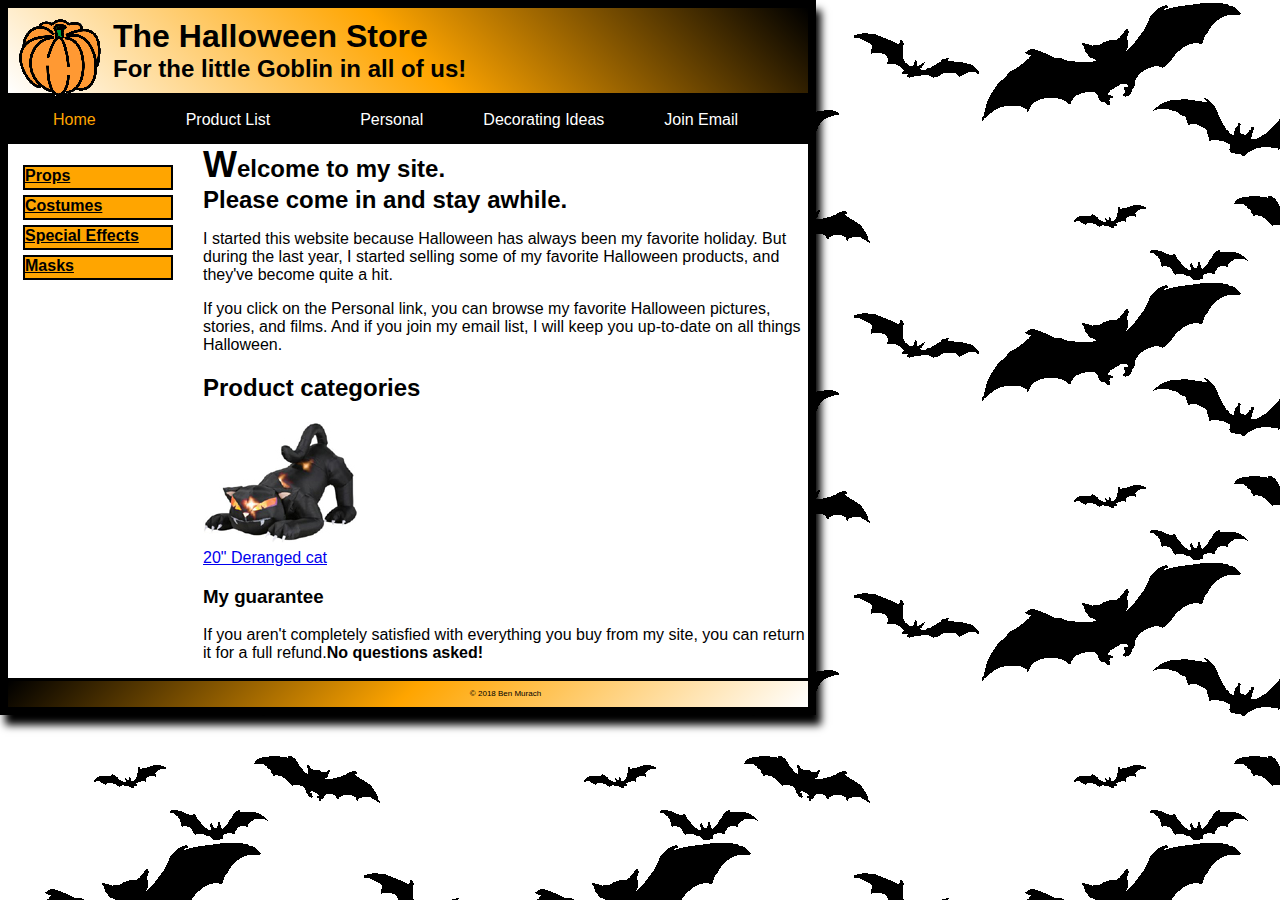
<file: index.html>
<!DOCTYPE html>

<html lang="en">
<header>
	<meta charset="utf-8" />
    <link rel="stylesheet" href="styles/main.css">
    <link rel="stylesheet" href="styles/normalize.css">
    
	<title>Halloween Store</title>
    
    <img src="images/pumpkin.gif" alt="a pumpkin">
    <h1>The Halloween Store</h1>
    <h2>For the little Goblin in all of us!</h2>
</header>


<body>
    <div class="navbar">
        <a class="active" href="index.html">Home</a>
        <a href="products/product%20list.html">Product List</a>
        <a href="#personal">Personal</a>
        <div class="dropdown">
            <button class="dropbtn">Decorating Ideas </button>
            <div class="dropdown-content">
                <a href="#">Outdoor</a>
                <a href="#">Indoor</a>
                <a href="#">Table</a>
                <a href="#">Treats</a>
            </div>
        </div>
        <a href="join">Join Email</a>
    </div>    
    
    <section>
        
    <nav>
        <ul>
        <li><a href="products/props.html" target="_blank">Props</a></li>
        <li><a href="products/costumes.html" target="_blank">Costumes</a></li>
        <li><a href="products/special.html" target="_blank">Special Effects</a></li>
        <li><a href="products/masks.html" target="_blank">Masks</a></li>
        </ul>
    </nav>
        
    <main>
    <h1 class="h1">Welcome to my site. </h1>
    <h1>Please come in and stay awhile.</h1>
    <p>I started this website because Halloween has always been my favorite holiday. But during the last year, I started selling some of my favorite Halloween products, and they've become quite a hit.</p>
    <p>If you click on the Personal link, you can browse my favorite Halloween pictures, stories, and films. And if you join my email list, I will keep you up-to-date on all things Halloween.</p>
    <h2>Product categories</h2>
    <a href="products/cat.html" target="_blank"><img src="images/cat1.jpg" alt="a cat" class="imgCat"></a>
    <a href="products/cat.html" target="_blank">20" Deranged cat</a>
    <h3>My guarantee</h3>
    <p>If you aren't completely satisfied with everything you buy from my site, you can return it for a full refund.<b>No questions asked!</b></p>
    </main>
        
    </section>
    
    <footer>
    <p>&#169; 2018 Ben Murach</p>
    </footer>
    
</body>

</html>
</file>
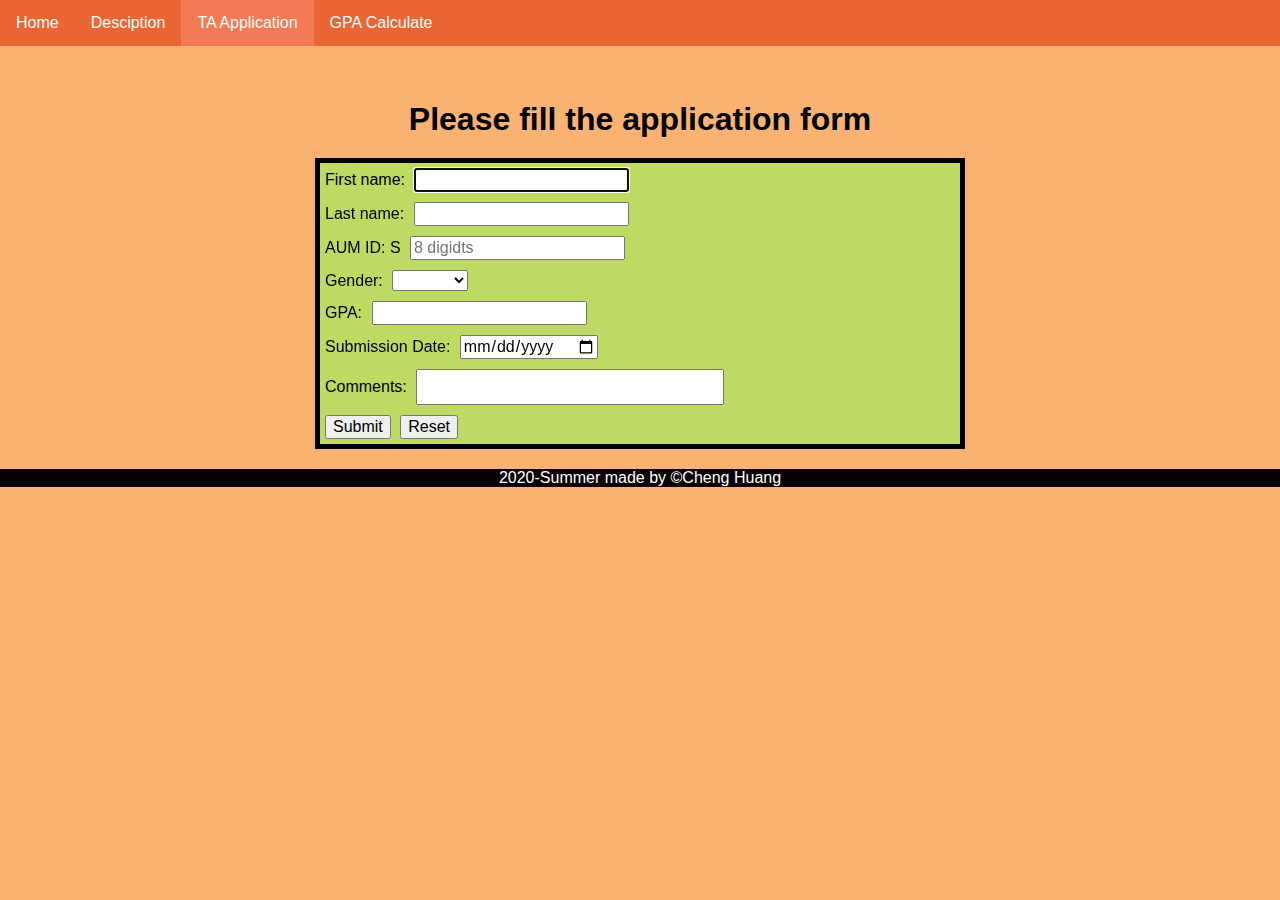
<file: Final/Application.html>
<!DOCTYPE html>
<html>
    <head>
        <meta charset="UTF-8">
        <link rel="stylesheet" href="style/normalize.css">
        <link rel="stylesheet" href="style/hdftr.css">
        <link rel="stylesheet" href="style/application.css">
        
        <title>Computer Science Department | AUM</title>
        
        <div class="navBar">
        <a href="Home.html">Home</a>
        <a href="Desciption.html">Desciption</a>
        <a class="active" href="Application.html">TA Application</a>
        <a href="GPA.html">GPA Calculate</a>
        </div> 
    
    </head>
    
    <body>
        <div style="padding:20px;margin-top:30px;height:10px;"></div>
        <h1>Please fill the application form</h1>
        
        <form name="myform" action="applicationForm.html" method="get">
        <label for="firstname">First name:</label>
        <input type="text" name="firstname" id="firstname" autofocus required><br>
        <label for="lastname">Last name:</label>
        <input type="text" name="lastname" id="lastname" required><br>
        <label for="id">AUM ID: S</label>
        <input type="text" name="id" id="id" placeholder="8 digidts" pattern="\d{8}" required><br>
        <label for="gender">Gender:</label>
        <select name="letter" id="letter">
            <option value="none"></option>
            <option value="male">Male</option>
            <option value="female">Female</option>
        </select><br>
        <label for="gpa">GPA:</label>
        <input type="text" name="gpa" id="gpa"  required><br>
        <label for="date">Submission Date:</label>
        <input type="date" name="date" id="date" required><br>
        <label for="comment">Comments:</label>
        <input type="text" name="comment" id="comment" required><br>

        <input type="submit" name="button" id="button" value="Submit">
        <input type="reset" name="reset" id="reset"> 
        </form>
    
    
    </body>
    
    <footer>
    <p>2020-Summer made by &#169;Cheng Huang </p>
    </footer>


</html>
</file>
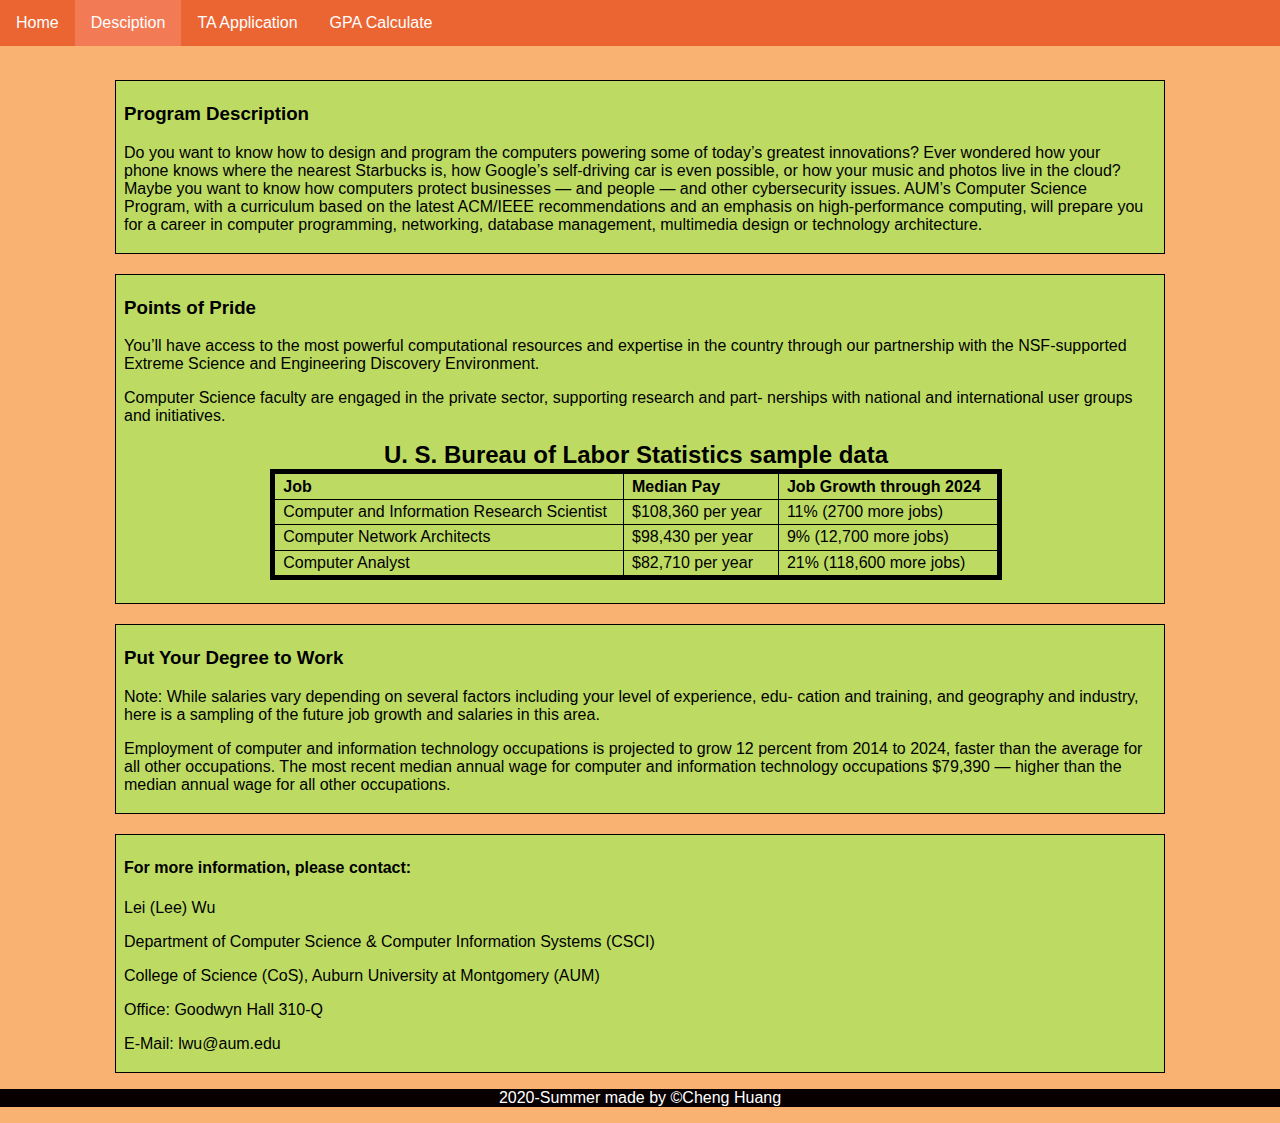
<file: Final/Desciption.html>
<!DOCTYPE html>
<html>
    <head>
        <meta charset="UTF-8">
        <link rel="stylesheet" href="style/normalize.css">
        <link rel="stylesheet" href="style/hdftr.css">
        <link rel="stylesheet" href="style/desciption.css">
        
        <title>Computer Science Department | AUM</title>
        
        <div class="navBar">
        <a href="Home.html">Home</a>
        <a class="active" href="Desciption.html">Desciption</a>
        <a href="Application.html">TA Application</a>
        <a href="GPA.html">GPA Calculate</a>
        </div> 
    
    </head>
    
    <body>
        <div style="padding:20px;margin-top:30px;height:10px;"></div>
        
        <div class="part1">
        <h3>Program Description</h3>
        <p>Do you want to know how to design and program the computers powering some of today’s greatest innovations? Ever wondered how your phone knows where the nearest Starbucks is, how Google’s self-driving car is even possible, or how your music and photos live in the cloud? Maybe you want to know how computers protect businesses — and people — and other cybersecurity issues. AUM’s Computer Science Program, with a curriculum based on the latest ACM/IEEE recommendations and an emphasis on high-performance computing, will prepare you for a career in computer programming, networking, database management, multimedia design or technology architecture.</p>
        </div>
        
        <div class="part2">
        <h3>Points of Pride</h3>
        <p>You’ll have access to the most powerful computational resources and expertise in the country through our partnership with the NSF-supported Extreme Science and Engineering Discovery Environment.</p>
        
        <p>Computer Science faculty are engaged in the private sector, supporting research and part- nerships with national and international user groups and initiatives.</p>
        
        <figcaption>U. S. Bureau of Labor Statistics sample data</figcaption>
        <table>
            <tbody>
                <thead>
                <tr>
                    <th>Job</th>
                    <th>Median Pay</th>
                    <th>Job Growth through 2024</th>
                </tr>
                </thead>
                
                <tr>
                    <td>Computer and Information Research Scientist</td>
                    <td>$108,360 per year</td>
                    <td>11% (2700 more jobs)</td>
                </tr>
                
                <tr>
                    <td>Computer Network Architects</td>
                    <td>$98,430 per year</td>
                    <td>9% (12,700 more jobs)</td>
                </tr>
                
                <tr>
                    <td>Computer Analyst</td>
                    <td>$82,710 per year</td>
                    <td>21% (118,600 more jobs)</td>
                </tr>
            </tbody>
        </table>
        </div>
        
        <div class="part3">
        <h3>Put Your Degree to Work</h3>
        <p>Note: While salaries vary depending on several factors including your level of experience, edu- cation and training, and geography and industry, here is a sampling of the future job growth and salaries in this area.</p>
        <p>Employment of computer and information technology occupations is projected to grow 12 percent from 2014 to 2024, faster than the average for all other occupations. The most recent median annual wage for computer and information technology occupations $79,390 — higher than the median annual wage for all other occupations.</p>
        </div>
        
        <div class="part4">
        <h4>For more information, please contact:</h4>
        <p>Lei (Lee) Wu</p>
        <p>Department of Computer Science & Computer Information Systems (CSCI)</p>
        <p>College of Science (CoS), Auburn University at Montgomery (AUM)</p>
        <p>Office: Goodwyn Hall 310-Q</p>
        <p>E-Mail: lwu@aum.edu</p>
        </div>
    </body>
    
    <footer>
    <p>2020-Summer made by &#169;Cheng Huang </p>
    </footer>


</html>
</file>
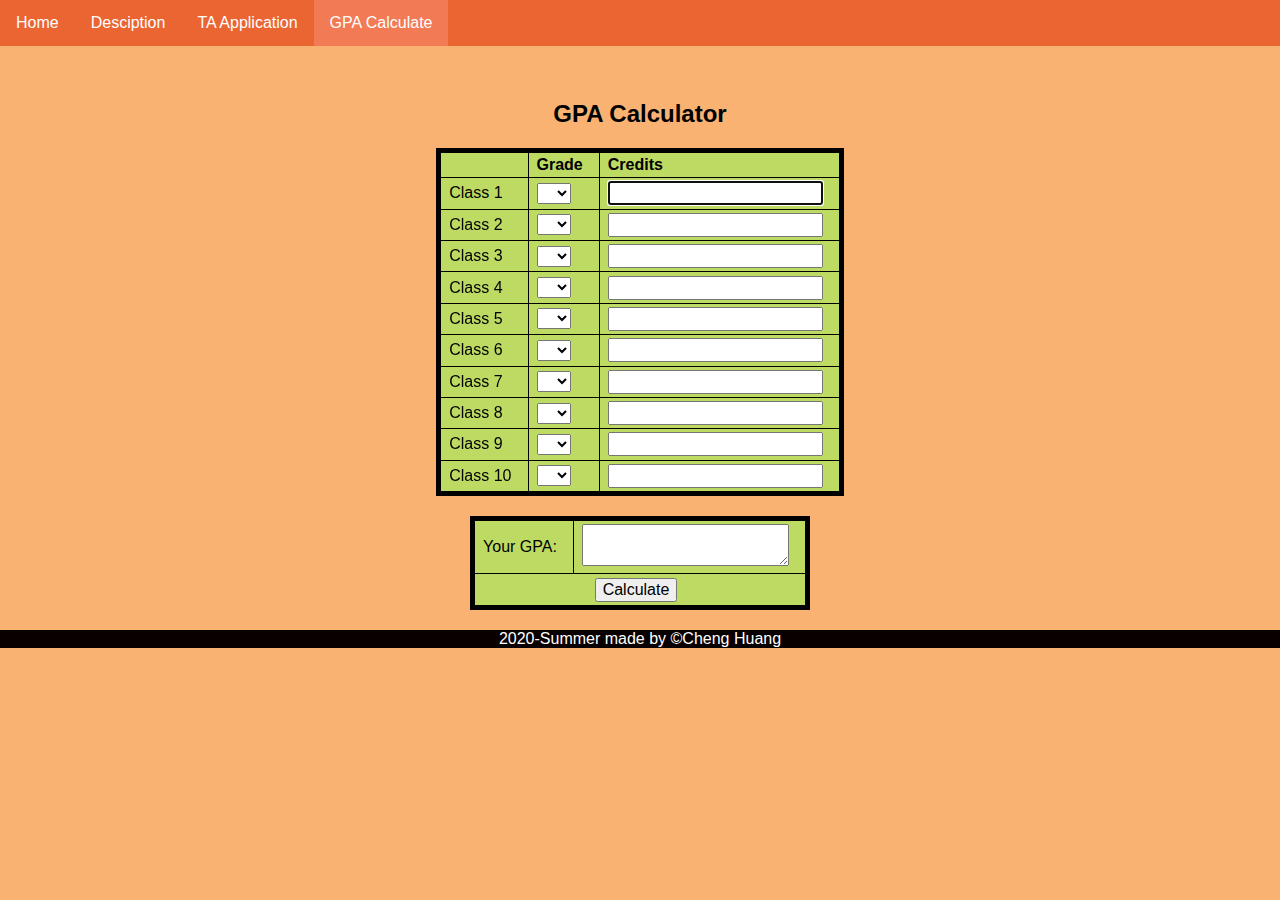
<file: Final/GPA.html>
<!DOCTYPE html>
<html>
    <head>
        <meta charset="UTF-8">
        <link rel="stylesheet" href="style/normalize.css">
        <link rel="stylesheet" href="style/hdftr.css">
        <link rel="stylesheet" href="style/gpa.css">
        <script src="js/jquery-3.5.1.min.js"></script>
        <script src="js/gpa.js"></script>
        
        <title>Computer Science Department | AUM</title>
        
        <div class="navBar">
        <a href="Home.html">Home</a>
        <a href="Desciption.html">Desciption</a>
        <a href="Application.html">TA Application</a>
        <a class="active" href="GPA.html">GPA Calculate</a>
        </div> 
    
    </head>
    
    <body>
        <div style="padding:20px;margin-top:30px;height:10px;"></div>
        <h2>GPA Calculator</h2>
        
        
        <table id="gpaTable">
            <tbody>
                <tr>
                    <th></th>
                    <th>Grade</th>
                    <th>Credits</th>
                </tr>
                
                <tr>
                    <td>Class 1</td>
                    <td>
                        <select name="letter" id="letter1" required>
                            <option value="0"></option>
                            <option value="4.0">A</option>
                            <option value="3.0">B</option>
                            <option value="2.0">C</option>
                            <option value="1.0">D</option>
                            <option value="0">F</option>
                        </select>
                    </td>
                    <td>
                    <input type="text" name="credit1" id="credit1" pattern="\d{1}" autofocus required><br>
                    </td>
                </tr>
                
                <tr>
                    <td>Class 2</td>
                    <td>
                        <select name="letter" id="letter2"  required>
                            <option value="0"></option>
                            <option value="4.0">A</option>
                            <option value="3.0">B</option>
                            <option value="2.0">C</option>
                            <option value="1.0">D</option>
                            <option value="0">F</option>
                        </select>
                    </td>
                    <td>
                    <input type="text" name="credit2" id="credit2" pattern="\d{1}"  required><br>
                    </td>
                </tr>
                
                <tr>
                    <td>Class 3</td>
                    <td>
                        <select name="letter" id="letter3">
                            <option value="0"></option>
                            <option value="4.0">A</option>
                            <option value="3.0">B</option>
                            <option value="2.0">C</option>
                            <option value="1.0">D</option>
                            <option value="0">F</option>
                        </select>
                    </td>
                    <td>
                    <input type="text" name="credit3" id="credit3" pattern="\d{1}"><br>
                    </td>
                </tr>
                
                <tr>
                    <td>Class 4</td>
                    <td>
                        <select name="letter" id="letter4">
                            <option value="0"></option>
                            <option value="4.0">A</option>
                            <option value="3.0">B</option>
                            <option value="2.0">C</option>
                            <option value="1.0">D</option>
                            <option value="0">F</option>
                        </select>
                    </td>
                    <td>
                    <input type="text" name="credit4" id="credit4" pattern="\d{1}"><br>
                    </td>
                </tr>
                
                <tr>
                    <td>Class 5</td>
                    <td>
                        <select name="letter" id="letter5">
                            <option value="0"></option>
                            <option value="4.0">A</option>
                            <option value="3.0">B</option>
                            <option value="2.0">C</option>
                            <option value="1.0">D</option>
                            <option value="0">F</option>
                        </select>
                    </td>
                    <td>
                    <input type="text" name="credit5" id="credit5" pattern="\d{1}"><br>
                    </td>
                </tr>
                
                <tr>
                    <td>Class 6</td>
                    <td>
                        <select name="letter" id="letter6">
                            <option value="0"></option>
                            <option value="4.0">A</option>
                            <option value="3.0">B</option>
                            <option value="2.0">C</option>
                            <option value="1.0">D</option>
                            <option value="0">F</option>
                        </select>
                    </td>
                    <td>
                    <input type="text" name="credit6" id="credit6" pattern="\d{1}"><br>
                    </td>
                </tr>
                
                <tr>
                    <td>Class 7</td>
                    <td>
                        <select name="letter" id="letter7">
                            <option value="0"></option>
                            <option value="4.0">A</option>
                            <option value="3.0">B</option>
                            <option value="2.0">C</option>
                            <option value="1.0">D</option>
                            <option value="0">F</option>
                        </select>
                    </td>
                    <td>
                    <input type="text" name="credit7" id="credit7" pattern="\d{1}"><br>
                    </td>
                </tr>
                
                <tr>
                    <td>Class 8</td>
                    <td>
                        <select name="letter" id="letter8">
                            <option value="0"></option>
                            <option value="4.0">A</option>
                            <option value="3.0">B</option>
                            <option value="2.0">C</option>
                            <option value="1.0">D</option>
                            <option value="0">F</option>
                        </select>
                    </td>
                    <td>
                    <input type="text" name="credit8" id="credit8" pattern="\d{1}"><br>
                    </td>
                </tr>
                
                <tr>
                    <td>Class 9</td>
                    <td>
                        <select name="letter" id="letter9">
                            <option value="0"></option>
                            <option value="4.0">A</option>
                            <option value="3.0">B</option>
                            <option value="2.0">C</option>
                            <option value="1.0">D</option>
                            <option value="0">F</option>
                        </select>
                    </td>
                    <td>
                    <input type="text" name="credit9" id="credit10" pattern="\d{1}"><br>
                    </td>
                </tr>
                
                <tr>
                    <td>Class 10</td>
                    <td>
                        <select name="letter" id="letter10">
                            <option value="0"></option>
                            <option value="4.0">A</option>
                            <option value="3.0">B</option>
                            <option value="2.0">C</option>
                            <option value="1.0">D</option>
                            <option value="0">F</option>
                        </select>
                    </td>
                    <td>
                    <input type="text" name="credit10" id="credit10" pattern="\d{1}"><br>
                    </td>
                </tr>
                
                
            </tbody>
        </table>
            
        <table>
            <tbody>
                <tr>
                    <td  class="result">Your GPA:</td>
                    <td >
                        <textarea id="gapDisplay"></textarea>
                    </td>
                </tr>
                
                <tr>
                    <td  colspan="2" class="calBtn">
                    <input type="submit" name="Calculate" id="Calculate" value="Calculate">
                    </td>
                </tr>
            
            </tbody>
        
        </table>
        
        
    
    
    </body>
    
    <footer>
    <p>2020-Summer made by &#169;Cheng Huang </p>
    </footer>









</html>
</file>
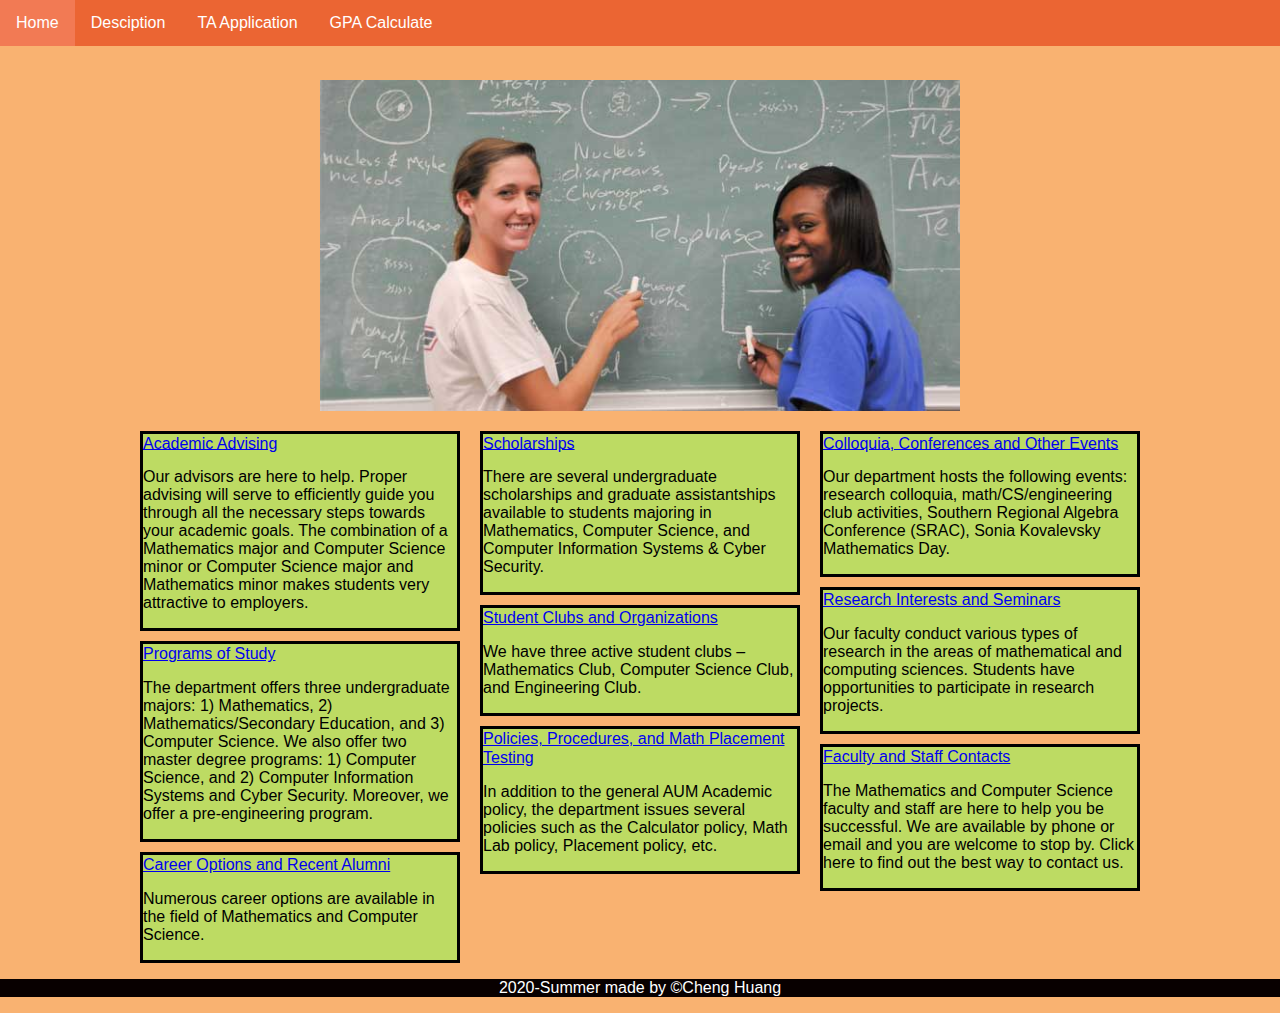
<file: Final/Home.html>
<!DOCTYPE html>
<html>
    <head>
        <meta charset="UTF-8">
        <link rel="stylesheet" href="style/normalize.css">
        <link rel="stylesheet" href="style/hdftr.css">
        <link rel="stylesheet" href="style/home.css">
        
        <title>Computer Science Department | AUM</title>
        
        <div class="navBar">
        <a class="active" href="Home.html">Home</a>
        <a href="Desciption.html">Desciption</a>
        <a href="Application.html">TA Application</a>
        <a href="GPA.html">GPA Calculate</a>
        </div> 
    </head>
    
    <body>    
        <div style="padding:20px;margin-top:30px;height:10px;"></div>
        
        <img class="students" src="two-students-working-out-math-equations-on-the-board.jpg" alt="two-students-working-out-math-equations-on-the-board">
        
        <div class="root">
            <div class="item">
            <a href="http://sciences.aum.edu/departments/math-and-computer-science/math-and-computer-sciences-advisors" target="_blank">Academic Advising</a>
            <p>Our advisors are here to help. Proper advising will serve to efficiently guide you through all the necessary steps towards your academic goals. The combination of a Mathematics major and Computer Science minor or Computer Science major and Mathematics minor makes students very attractive to employers.</p>
            </div>
            
            <div class="item">
            <a href="http://sciences.aum.edu/academic-programs/mathematics-and-computer-science" target="_blank">Programs of Study</a>
            <p>The department offers three undergraduate majors: 1) Mathematics, 2) Mathematics/Secondary Education, and 3) Computer Science. We also offer two master degree programs: 1) Computer Science, and 2) Computer Information Systems and Cyber Security. Moreover, we offer a pre-engineering program.</p>
            </div>
            
            <div class="item">
            <a href="http://sciences.aum.edu/departments/math-and-computer-science/career-options" target="_blank">Career Options and Recent Alumni</a>
            <p>Numerous career options are available in the field of Mathematics and Computer Science.</p>
            </div>
            
            <div class="item">
            <a href="http://sciences.aum.edu/departments/math-and-computer-science/scholarships" target="_blank">Scholarships</a>
            <p>There are several undergraduate scholarships and graduate assistantships available to students majoring in Mathematics, Computer Science, and Computer Information Systems & Cyber Security.</p>
            </div>
            
            <div class="item">
            <a href="http://sciences.aum.edu/departments/math-and-computer-science/student-clubs-and-organizations" target="_blank">Student Clubs and Organizations</a>
            <p>We have three active student clubs – Mathematics Club, Computer Science Club, and Engineering Club.</p>
            </div>
            
            <div class="item">
            <a href="http://sciences.aum.edu/departments/math-and-computer-science/policies-and-procedures" target="_blank">Policies, Procedures, and Math Placement Testing</a>
            <p>In addition to the general AUM Academic policy, the department issues several policies such as the Calculator policy, Math Lab policy, Placement policy, etc.</p>
            </div>
            
            <div class="item">
            <a href="http://sciences.aum.edu/departments/math-and-computer-science/department-colloquia-schedule" target="_blank">Colloquia, Conferences and Other Events</a>
            <p>Our department hosts the following events: research colloquia, math/CS/engineering club activities, Southern Regional Algebra Conference (SRAC), Sonia Kovalevsky Mathematics Day.</p>
            </div>
            
            <div class="item">
            <a href="http://sciences.aum.edu/departments/math-and-computer-science/faculty-research-interests" target="_blank">Research Interests and Seminars</a>
            <p>Our faculty conduct various types of research in the areas of mathematical and computing sciences.  Students have opportunities to participate in research projects.</p>
            </div>
            
            <div class="item">
            <a href="http://sciences.aum.edu/departments/math-and-computer-science/mathematics-and-computer-science" target="_blank">Faculty and Staff Contacts</a>
            <p>The Mathematics and Computer Science faculty and staff are here to help you be successful.  We are available by phone or email and you are welcome to stop by. Click here to find out the best way to contact us.</p>
            </div>
        </div>
    
    </body>
    
    <footer>
    <p>2020-Summer made by &#169;Cheng Huang </p>
    </footer>









</html>
</file>
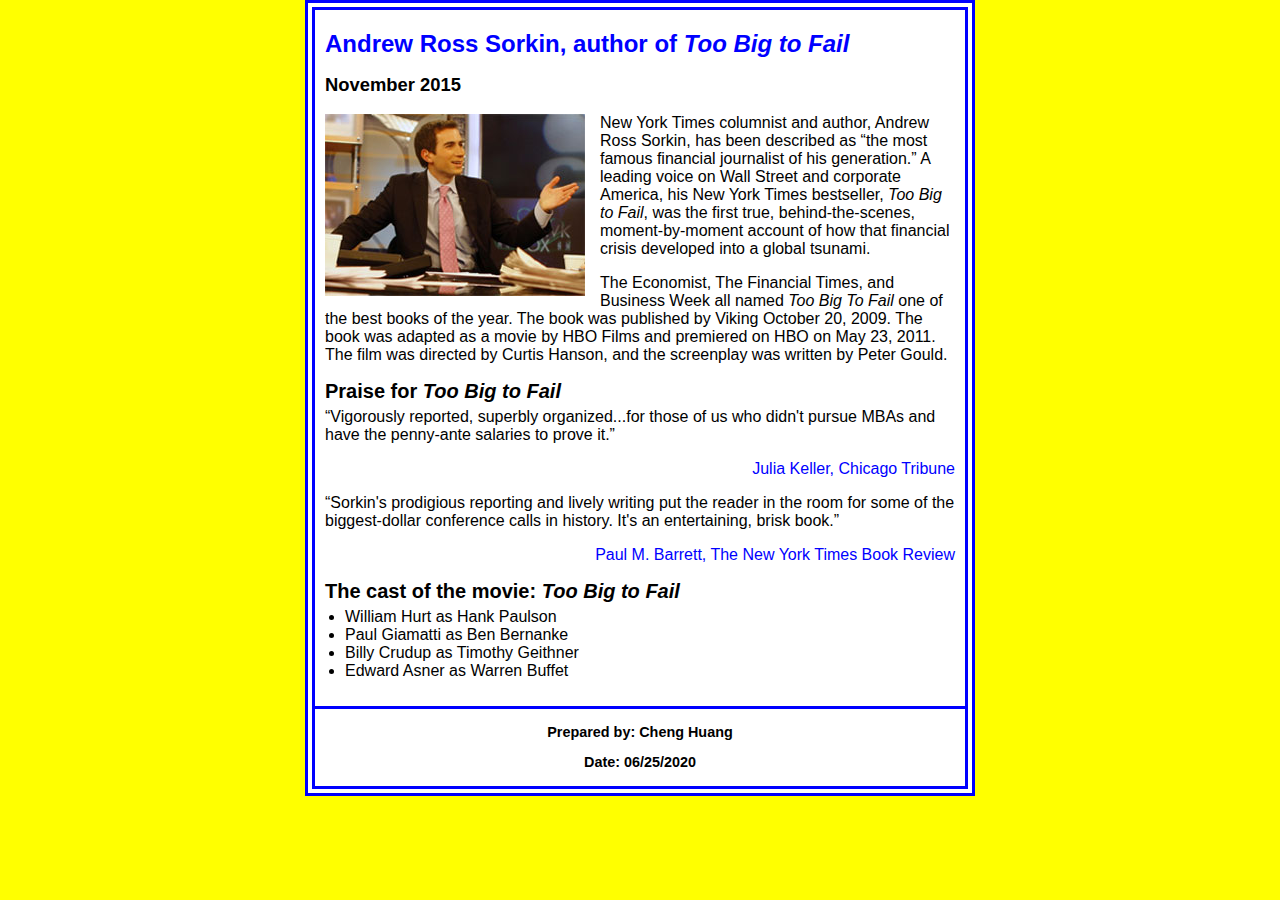
<file: week2/c05x_sorkin.html>
<!DOCTYPE html>
<html lang="en">

<head>
	<meta charset="utf-8">
	<title>San Joaquin Valley Town Hall</title>
	<link rel="shortcut icon" href="images/favicon.ico">
	<link rel="stylesheet" href="styles/normalize.css">
	<link rel="stylesheet" href="styles/c05x_sorkin.css">
</head>
<body>
	<main>
		<h1>Andrew Ross Sorkin, author of <i>Too Big to Fail</i></h1>
		<h3>November 2015</h3>
		<img src="images/sorkin_desk260.jpg" alt="Andrew Ross Sorkin" width="260">
		<p>New York Times columnist and author, Andrew Ross Sorkin, has been described as <q>the most famous financial journalist of his generation.</q> A leading voice on Wall Street and corporate America, his New York Times bestseller, <i>Too Big to Fail</i>, was the first true, behind-the-scenes, moment-by-moment account of how that financial crisis developed into a global tsunami.</p>
		<p>The Economist, The Financial Times, and Business Week all named <i>Too Big To Fail</i> one of the best books of the year. The book was published by Viking October 20, 2009. The book was adapted as a movie by HBO Films and premiered on HBO on May 23, 2011. The film was directed by Curtis Hanson, and the screenplay was written by Peter Gould.</p>
		
		<h2>Praise for <i>Too Big to Fail</i></h2>
		<blockquote>&ldquo;Vigorously reported, superbly organized...for those of us who didn't pursue MBAs and have the penny-ante salaries to prove it.&rdquo;</blockquote>
		<p><cite>Julia Keller, Chicago Tribune</cite></p>
		<blockquote>&ldquo;Sorkin's prodigious reporting and lively writing put the reader in the room for some of the biggest-dollar conference calls in history. It's an entertaining, brisk book.&rdquo;</blockquote>
		<p><cite>Paul M. Barrett, The New York Times Book Review</cite></p>
		
		<h2>The cast of the movie: <i>Too Big to Fail</i></h2>
		<ul>
			<li>William Hurt as Hank Paulson</li>
			<li>Paul Giamatti as Ben Bernanke</li>
			<li>Billy Crudup as Timothy Geithner</li>
			<li>Edward Asner as Warren Buffet</li>
		</ul>
	</main>
	<footer>
		<p>Prepared by: Cheng Huang</p>
		<p>Date: 06/25/2020</p>
	</footer>
</body>
</html>
</file>
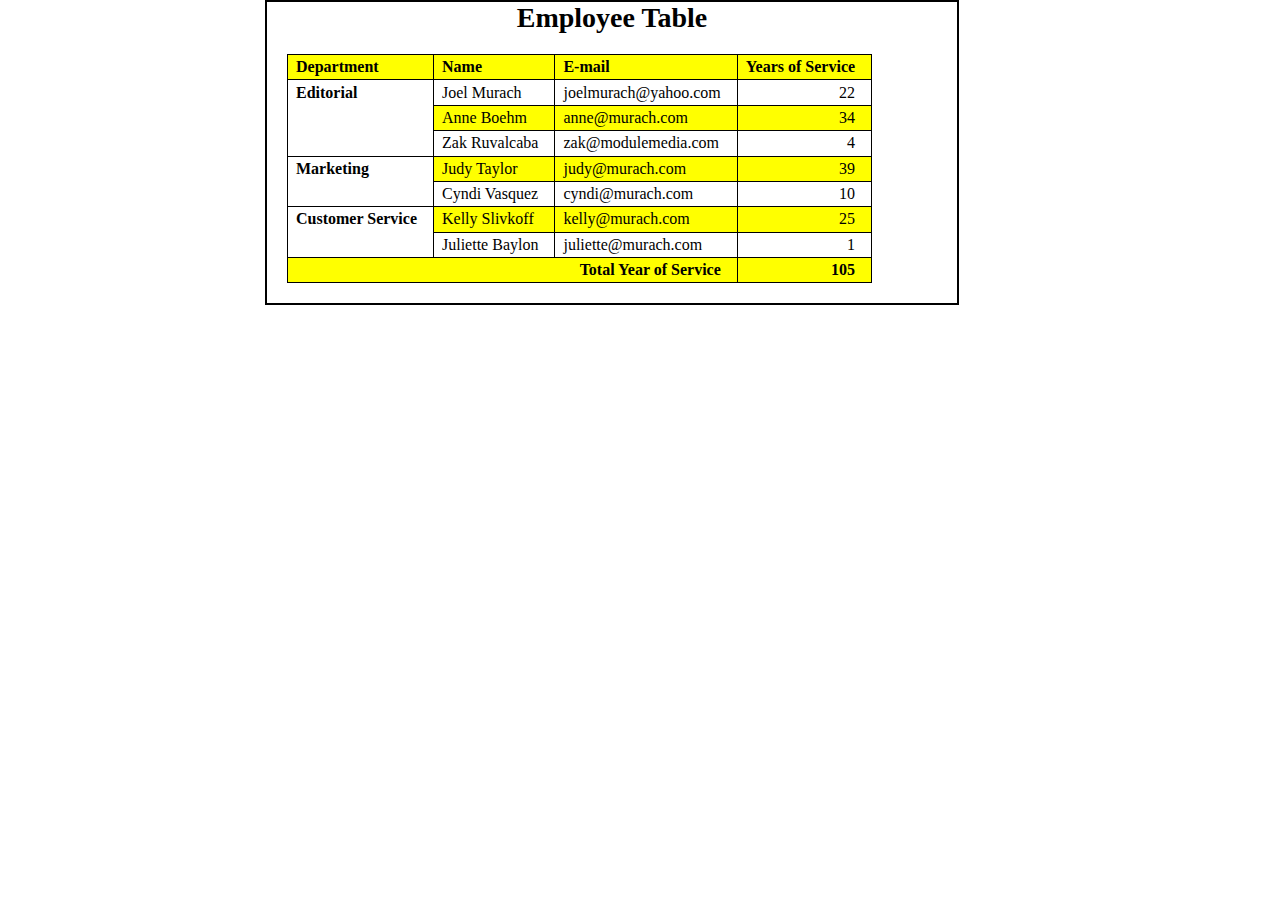
<file: week3/c12x_employee_table.html>
<!DOCTYPE html>
<html>
<head>
    <meta charset="utf-8">
    <title>Employee table</title>
	<style>
        figure, figcaption {
            margin: 0;
            padding: 0;
        }
        figure {
            border: 2px solid black;
            width: 690px;
        }
        figcaption {
            display: block;
            font-weight: bold;
            text-align: center;
            font-size: 175%;
        }
		body {
			width: 750px;
			margin: 0 auto;
		}
		table {
			border-collapse: collapse;
			border: 1px solid black;
			margin: 20px;
		}
		thead {
			background-color: yellow;
		}
		th, td {
			border: 1px solid black;
			padding: .2em 1em .2em .5em;
			text-align: left;
			vertical-align: middle;
		}
		.right {
			text-align: right;
		}
		tbody tr:nth-child(even) td {
			background-color: yellow;
		}
        tbody tr:nth-child(1) td:nth-child(1){
            vertical-align: top;
            font-weight: bold;
        }
        tbody tr:nth-child(4) td:nth-child(1){
            vertical-align: top;
            font-weight: bold;
            background-color: white;
        }
        tbody tr:nth-child(6) td:nth-child(1){
            vertical-align: top;
            font-weight: bold;
            background-color: white;
        }
        tfoot tr {
            background-color: yellow;
            font-weight: bold;
        }
	</style>
</head>

<body>
<figure>
<figcaption>Employee Table</figcaption>
<table>
	<thead>
		<tr>
            <th>Department</th>
			<th>Name</th>
			<th>E-mail</th>
			<th class="right">Years of Service</th>
		</tr>
	</thead>
	<tbody>
        <tr>
            <td rowspan="3">Editorial</td>
			<td>Joel Murach</td>
			<td>joelmurach@yahoo.com</td>
			<td class="right">22</td>
		</tr>
		<tr>
			<td>Anne Boehm</td>
			<td>anne@murach.com</td>
			<td class="right">34</td>
		</tr>
		<tr>
			<td>Zak Ruvalcaba</td>
			<td>zak@modulemedia.com</td>
			<td class="right">4</td>
		</tr>
		<tr>
            <td rowspan="2">Marketing</td>
			<td>Judy Taylor</td>
			<td>judy@murach.com</td>
			<td class="right">39</td>
		</tr>
		<tr>
			<td>Cyndi Vasquez</td>
			<td>cyndi@murach.com</td>
			<td class="right">10</td>
		</tr>
		<tr>
            <td rowspan="2">Customer Service</td>
			<td>Kelly Slivkoff</td>
			<td>kelly@murach.com</td>
			<td class="right">25</td>
		</tr>
		<tr>
			<td>Juliette Baylon</td>
			<td>juliette@murach.com</td>
			<td class="right">1</td>
		</tr>
	</tbody>
    <tfoot>
        <tr>
            <td colspan="3" class="right">Total Year of Service</td>
            <td class="right">105</td>
        </tr>
    </tfoot>
</table>
</figure>
</body>
</html>
</file>
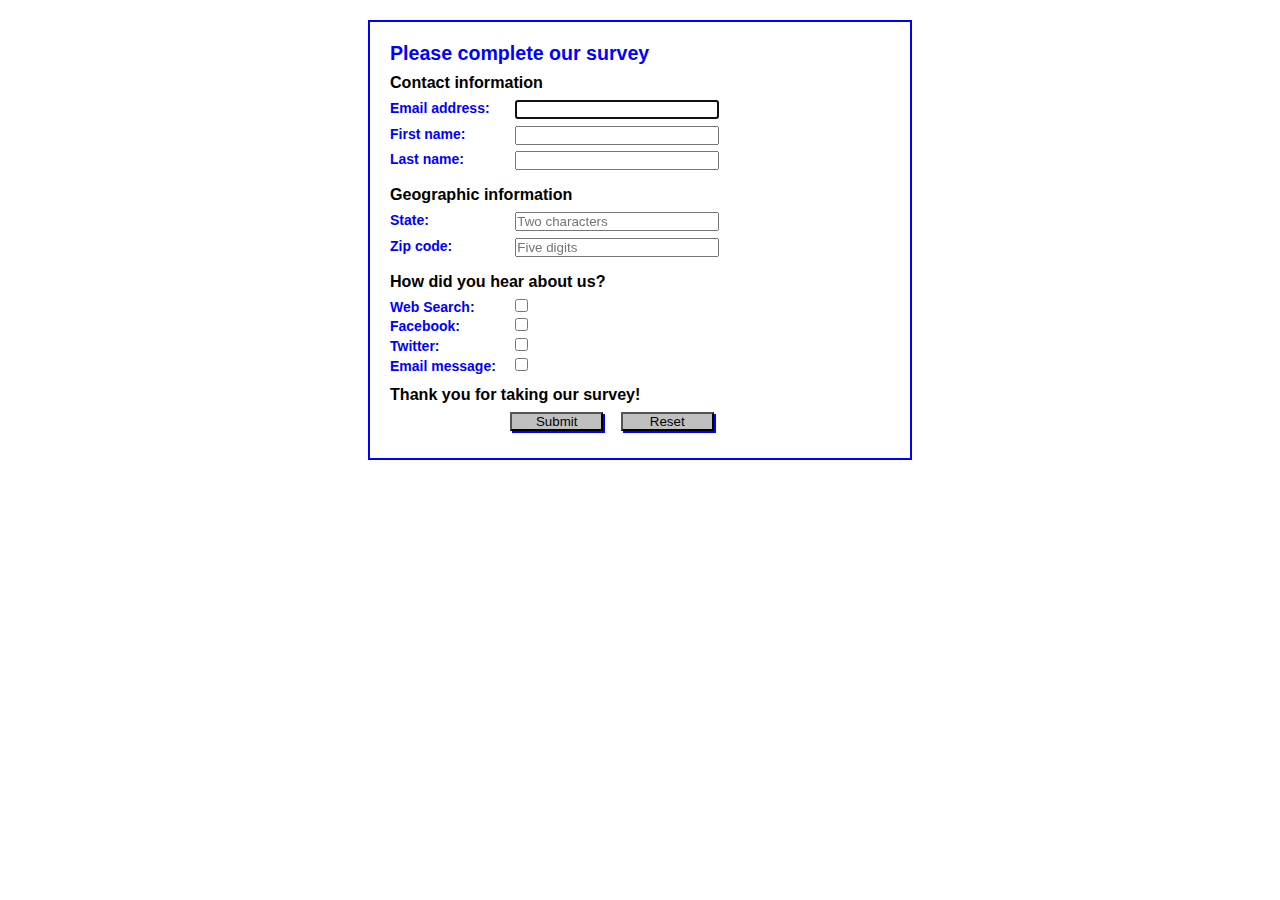
<file: week3/c13x_forms.html>
<!DOCTYPE HTML>
<html lang="en">
<head>
	<meta charset="utf-8">
    <title>Complete a Form</title>
    <style>
    	* {
    		margin: 0;
    		padding: 0;
    	}
		body {
			font: 87.5% Arial, Helvetica, sans-serif;
			width: 500px;
		    margin: 20px auto;
		    padding: 20px;
		    border: 2px solid blue;
		}
		h1 {
			color: blue; 
			font-size: 140%;
		}
		h2 {
			font-size: 115%;
			padding: .5em 0;
		}
		label {
			color: blue;
			float: left;
			width: 8em;
			font-weight: bold;
			text-align: left;
		}
		input {
			width: 15em;
			margin: 0 0 .5em 1em;
		}
        #web, #facebook, #twitter, #emessage  {
            width: auto;
        }
		#button, #reset {
			width: 7em;
			background-color: silver;
			box-shadow: 2px 2px 0 blue; 
        }
		#button {
			margin-left: 9em;
		}
	</style>
</head>

<body>
<h1>Please complete our survey</h1>
<form name="myform" action="survey_data.html" method="get">
	
	<h2>Contact information</h2>
	<label for="email">Email address:</label>
    <input type="email" name="email" id="email" autofocus required><br>
    <label for="firstname">First name:</label>
    <input type="text" name="firstname" id="firstname" required><br>
    <label for="lastname">Last name:</label>
    <input type="text" name="lastname" id="lastname" required><br>
    
    <h2>Geographic information</h2>
	<label for="state">State:</label>
    <input type="text" name="state" id="state" placeholder="Two characters" pattern="[A-Za-z]{2}" required><br>
    <label for="Zipcode">Zip code:</label>
    <input type="text" name="zipcode" id="zipcode" placeholder="Five digits" pattern="\d{5}" required><br>
    
    <h2>How did you hear about us?</h2>
	<label for="web">Web Search:</label>
    <input type="checkbox" name="web" id="web"><br>
    <label for="facebook">Facebook:</label>
    <input type="checkbox" name="facebook" id="facebook"><br>
    <label for="twitter">Twitter:</label>
    <input type="checkbox" name="twitter" id="twitter"><br>
    <label for="emessage">Email message:</label>
    <input type="checkbox" name="emessage" id="emessage"><br>
    
    <h2>Thank you for taking our survey!</h2>
    <input type="submit" name="button" id="button" value="Submit">
    <input type="reset" name="reset" id="reset"> 
</form>
</body>
</html>
</file>
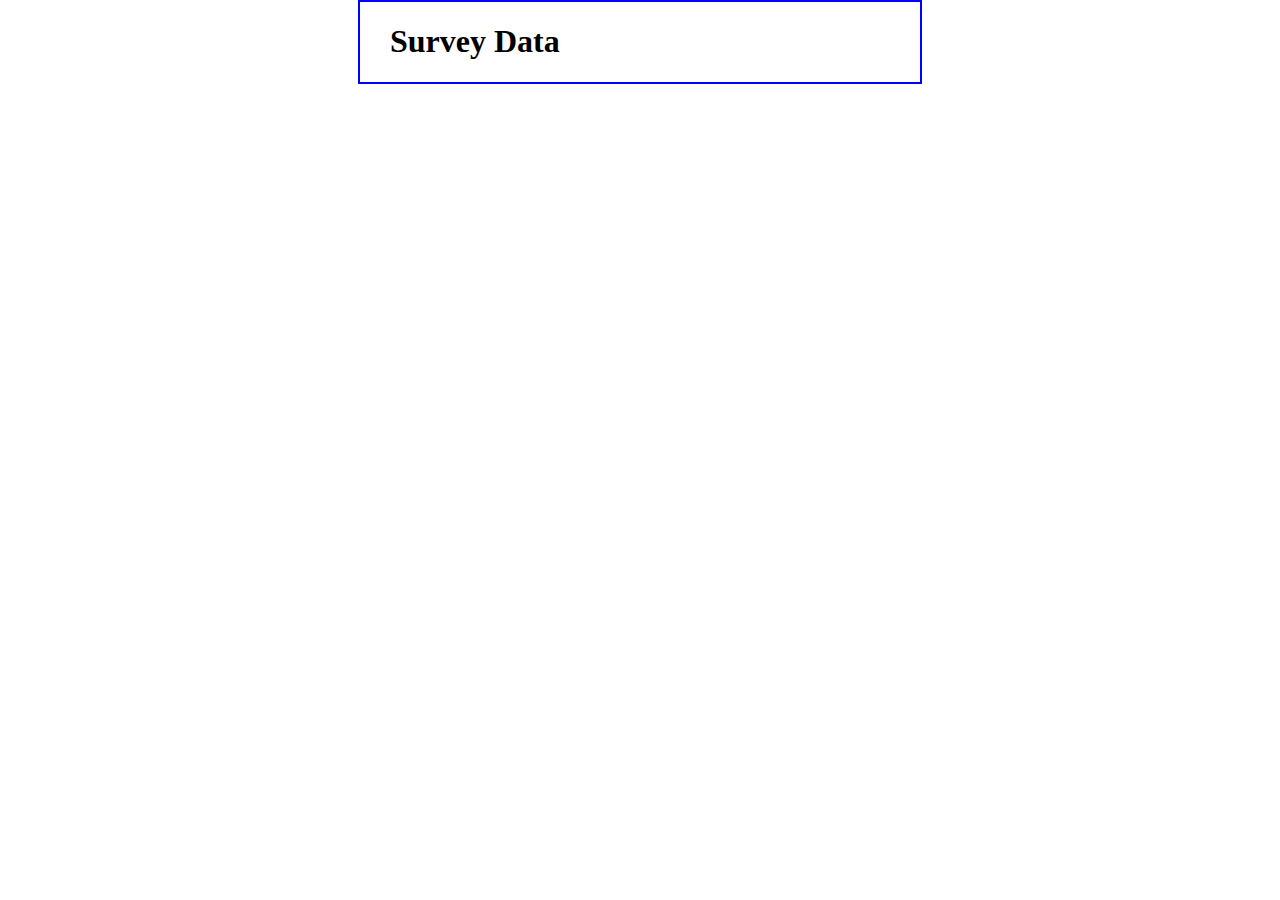
<file: week3/survey_data.html>
<!DOCTYPE html>
<html>
<head>
<title>Survey Data</title>
<style>
    body {
    	width: 500px;
    	margin: 0 auto;
    	padding: 0 30px;
    	border: 2px solid blue;
    }
    dt {
        font-weight: bold;
    }
</style>
<script type="text/javascript">
//<![CDATA[
var decode = function ( text ) {
    text = text.replace(/\+/g, " ");
    text = text.replace(/%[a-fA-F0-9]{2}/g, 
        function ( text ) {
            return String.fromCharCode( "0x" + text.substr(1,2));
        }
    );
    return text;
}
    
var display_data = function () {
    var query = location.search.replace("?", "");
    if ( query == "" ) return;
    
    var fields = query.split("&");
    
    if ( fields.length == 0 ) {
        document.write("<p>No data was submitted.</p>");
    } else {
        document.write("<dl>");
        var field_parts;
        for ( var i in fields ) {
            field_parts = fields[i].split("=");
            field_parts[0] = decode( field_parts[0] );
            field_parts[1] = decode( field_parts[1] );
            document.write("<dt>" + field_parts[0] + "</dt>");
            document.write("<dd>" + field_parts[1] + "</dd>");
        }
        document.write("</dl>");
    }
}
//]]>
</script>
</head>

<body>
    <h1>Survey Data</h1>
    <script>display_data();</script>
</body>
</html>
</file>
<file: styles/main.css>
html{
    background-image:url(../images/bats.gif);
}

body{
    font-family: sans-serif;
    background-color: white;
    border-style:solid;
    border-width: 8px;
    box-shadow: 5px 10px 8px black;
    width: 800px;
    margin: auto;
}


.h1::first-letter{
    font-size: 150%;
}

main h1{
    font-size: 150%;
    margin: auto;
}

.imgCat{
    display: block;
    margin-bottom: 5px;
}

.linkCat{
    color: orange;
}

/*Header*/
header{
    border-bottom-style: solid;
    border-bottom-color: black;
    background-image: linear-gradient(45deg,white, orange, black);
    padding-top: 10px;
    padding-bottom: 10px;
}

header img{
    float: left;
    padding-right: 10px;
    padding-left: 10px;
    vertical-align: middle;
}

header h1{
    margin-top: auto;
    margin-bottom: auto;
}

header h2{
    margin-bottom: auto;
    margin-top: auto;
}

/*Side bar*/
nav ul li a:link{
    color:black;
    font-weight: bold;
}

nav ul li a:visited{
    color: black;
    font-weight: bold;
}

nav ul li a:hover{
    color: green;
}

nav ul li{
    padding-bottom: 3px;
    display: block;
    background-color: orange;
    border: 2px;
    margin: 5px;
    border-style: solid;
    border-color: black;
}

nav ul{
	color: black;
    float: left;
    width:160px;
    clear: both;
    height:560px;
    margin-right: 25px;
    padding-left: 10px;
}


/*Navigation*/
.navbar{
    overflow: hidden;
    background-color: black;
}

.navbar a{
    float: left;
    color: white;
    text-align: center;
    padding: 15px 15px;
    text-decoration: none;
    padding-left: 45px;
    padding-right: 45px;
}

.navbar .active{
    color: orange;
}

.dropdown{
    float: left;
    overflow: hidden;
}

.dropdown .dropbtn{
    border: none;
    outline: none;
    color: white;
    padding: 15px 15px;
    background-color: black;
}

.navbar a:hover, .dropdown:hover{
    background-color: gray;
}

.dropdown-content{
    display: none;
    position: absolute;
    background-color: black;
    min-width: 160px;
}

.dropdown-content a{
    float: none;
    color: white;
    padding: 12px 16px;
    text-decoration: none;
    display: block;
    text-align:center;
}

.dropdown-content a:hover{
    background-color: gray;
}

.dropdown:hover .dropdown-content{
    display: block;
}

/*Footer*/
footer{
    font-size: 50%;
    text-align: center;
    border-top-style: solid;
    border-top-color: black;
    background-image: linear-gradient(-45deg,white,orange, black);
    padding-bottom: 1px;
}
</file>
<file: Final/style/hdftr.css>
body{
    background-color: #f9b271;
}

/*navigation */
.navBar{
    list-style-type: none;
    margin: 0;
    padding: 0;
    overflow: hidden;
    background-color: #EB6533;
    position: fixed;
    top: 0;
    width: 100%;
}

.navBar a{
    float: left;
    display: block;
    color: white;
    text-align: center;
    padding: 14px 16px;
    text-decoration: none;
}

.active{
    background-color: #F27A54;
    color: white;
}


/*footer*/
footer{
    display: block;
    background-color: #080000;
    color: white;
    text-align: center;
    margin: 0 auto;
    padding: 0 auto;
}
</file>
<file: Final/style/application.css>
h1{
    display: block;
    margin-left: auto;
    margin-right: auto;
    margin-bottom: 20px;
    width: 50%;
    text-align: center;
}

form{
    display: block;
    margin-left: auto;
    margin-right: auto;
    margin-bottom: 20px;
    width: 50%;
    background: #bddb63;
    display: block;
    border: 5px solid black;
}

input,select{
    margin-top: 5px;
    margin-bottom: 5px;
    margin-left: 5px;
}

label{
    margin-left: 5px;
}

#comment{
    width: 300px;
    height: 30px;
}
</file>
<file: Final/style/desciption.css>
figcaption {
    font-weight: bold;
    text-align: center;
    font-size: 150%;
}

table {
    margin-left: auto;
    margin-right: auto;
    margin-bottom: 20px;
    border: 5px solid black;
    padding: inherit;
}

th, td {
    border: 1px solid black;
    padding: .2em 1em .2em .5em;
    text-align: left;
    vertical-align: middle;
}

.part1{
    border: 1px solid black;
    padding: .2em 1em .2em .5em;
    text-align: left;
    vertical-align: middle;
    width: 80%;
    margin: auto;
    margin-bottom: 20px;
    background: #bddb63;
}

.part2{
    border: 1px solid black;
    padding: .2em 1em .2em .5em;
    text-align: left;
    vertical-align: middle;
    width: 80%;
    margin: auto;
    margin-bottom: 20px;
    background: #bddb63;
}

.part3{
    border: 1px solid black;
    padding: .2em 1em .2em .5em;
    text-align: left;
    vertical-align: middle;
    width: 80%;
    margin: auto;
    margin-bottom: 20px;
    background: #bddb63;
}

.part4{
    border: 1px solid black;
    padding: .2em 1em .2em .5em;
    text-align: left;
    vertical-align: middle;
    width: 80%;
    margin: auto;
    background: #bddb63;
}
</file>
<file: Final/style/gpa.css>
table {
    margin-top: 20px;
    margin-left: auto;
    margin-right: auto;
    margin-bottom: 20px;
    border: 5px solid black;
    background: #bddb63;
}

th, td {
    border: 1px solid black;
    padding: .2em 1em .2em .5em;
    text-align: left;
    vertical-align: middle;
}

h2{
    text-align: center;
}

.calBtn{
    text-align: center;
}
</file>
<file: Final/style/home.css>
/*Masonry*/
.root{
    margin: 0 auto;
    width: 1000px;
    column-count: 3;
    column-width: 300px;
    column-gap: 20px;
}

.item{
    margin-bottom: 10px;
    break-inside: avoid;
    background: #bddb63;
    border-style: solid;
}

.item a{
    vertical-align: middle;
}

.item:hover{
    box-shadow: 2px 2px 2px;
}

/*picture*/
.students{
    display: block;
    margin-left: auto;
    margin-right: auto;
    margin-bottom: 20px;
    width: 50%;
    
}
</file>
<file: week2/styles/c05x_sorkin.css>
html{
    background-color: yellow;
}

body {
	font-family: Arial, Helvetica, sans-serif;
    font-size: 100%;

    width: 650px;
    margin: auto;
    
    border-style: double;
    border-color: blue;
    border-width: 10px;
    background-color: white;
    
}

main{
    padding: 10px;
}

img{
    float: left;
    padding-right: 15px;
}

h1{
    font-size: 150%;
    color: blue;
    margin-top: 10px;
}

h2{
    font-size: 125%;
    margin-top: 10px;
    margin-bottom: 5px;
}

h3{
    font-size: 115%;
    margin-top: 10px;
}

blockquote{
    margin: auto;
}

ul{
    margin-top: auto;
    margin-left: auto;
    padding-left: 20px;
    text-align: left;
}

li{
    margin-left: auto;
    text-align: left;
}

cite{
    
    text-align: right;
    display: block;
    color: blue;
    font-style: normal;
}


footer{
    border-top-style: solid;
    border-top-color: blue;
    
    font-size: 90%;
    font-weight: bold;
    text-align: center;
    
    background-color: white;
    padding-bottom: 1px;
}
</file>
